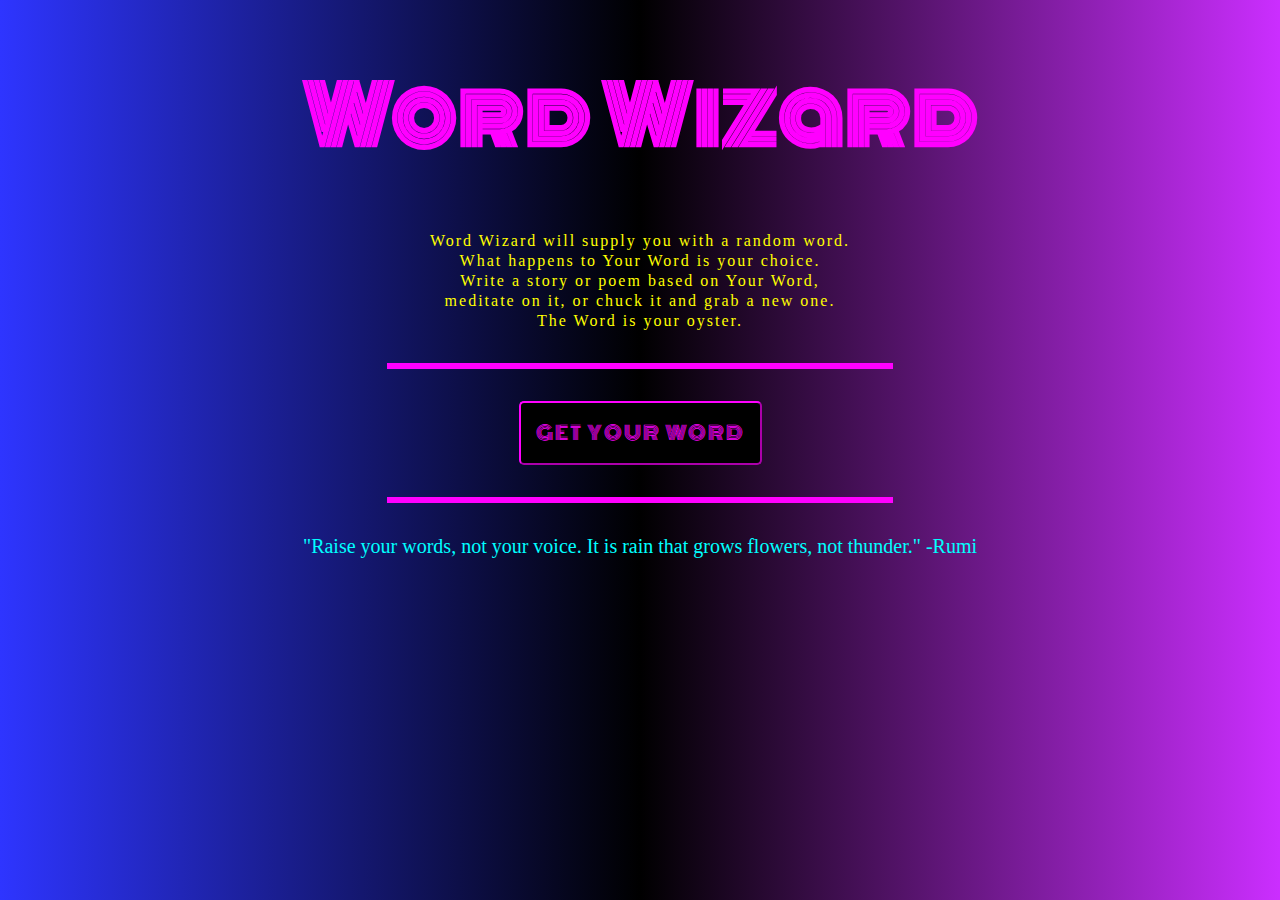
<file: index.html>
<!DOCTYPE html>
<html lang="en">
  <head>
    <meta charset="UTF-8" />
    <meta name="viewport" content="width=device-width, initial-scale=1.0" />
    <meta name="description" content="Random word generator" />
    <title>Word Wizard</title>
    <link rel="stylesheet" href="./style.css" />
  </head>
  <body class="body-one">
    <h1>Word Wizard</h1>
    <p class="breakdown">
      Word Wizard will supply you with a random word.<br />
      What happens to Your Word is your choice.<br />
      Write a story or poem based on Your Word,<br />
      meditate on it, or chuck it and grab a new one.<br />
      The Word is your oyster.
    </p>
    <hr class="divider" />
    <a href="./word.html">
      <button class="button">GET YOUR WORD</button>
    </a>
    <hr class="divider" />
    <p class="quote" id="quote"></p>
    <script
      src="https://cdnjs.cloudfare.com/ajax/libs/randomcolor/0.6.1/randomColor.min.js"
      integrity="sha512-vPeZ7JCb0HcfpqSx5ZD+/jpEhS4JpXxfz9orSvAPPj0EKUVShU2tgy7XkU+oujBJKnWmu4"
      crossorigin="anonymous"
      referrerpolicy="no-referrer"
    ></script>
    <script src="./consts.js"></script>
    <script src="./index.js"></script>
    <script>
      getRandomQuote();
    </script>
  </body>
</html>
</file>
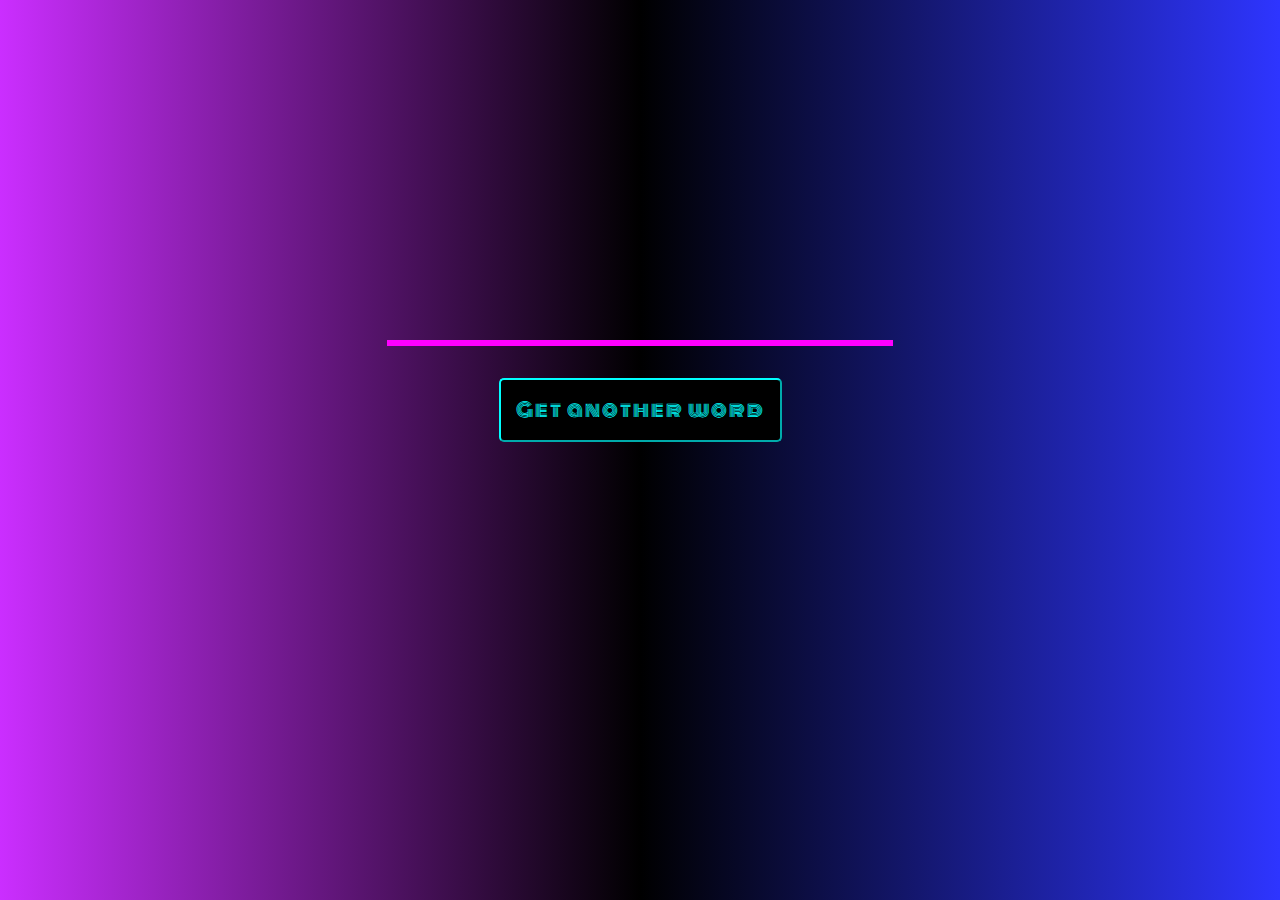
<file: word.html>
<!DOCTYPE html>
<html lang="en">
  <head>
    <meta charset="UTF-8" />
    <meta name="viewport" content="width=device-width, initial-scale=1.0" />
    <meta name="description" content="Random word generator" />
    <title>Word Wizard</title>
    <link rel="stylesheet" href="./style.css" />
  </head>
  <body class="body-two">
    <script
      src="https://cdnjs.cloudfare.com/ajax/libs/randomcolor/0.6.1/randomColor.min.js"
      integrity="sha512-vPeZ7JCb0HcfpqSx5ZD+/jpEhS4JpXxfz9orSvAPPj0EKUVShU2tgy7XkU+oujBJKnWmu4"
      crossorigin="anonymous"
      referrerpolicy="no-referrer"
    ></script>
    <script src="./consts.js"></script>
    <script src="./index.js"></script>
    <p class="random-word" id="random-word"></p>
    <hr class="divider" />
    <div>
      <button id="get-word-button" class="second-button">
        Get another word
      </button>
    </div>
    <script>
      displayRandomWord();
    </script>
  </body>
</html>
</file>
<file: style.css>
@import url("https://fonts.googleapis.com/css2?family=Abril+Fatface&family=Amatic+SC&family=Babylonica&family=Bebas+Neue&family=Codystar:wght@300&family=Creepster&family=Homemade+Apple&family=Indie+Flower&family=Josefin+Sans:wght@100&family=Julee&family=Lobster&family=Luckiest+Guy&family=Monoton&family=Noto+Serif:ital@1&family=Oswald:wght@200&family=Poiret+One&family=Press+Start+2P&family=Righteous&family=Roboto+Mono:wght@100&family=Rubik+Vinyl&family=Shadows+Into+Light&family=Special+Elite&family=Tangerine&family=UnifrakturMaguntia&family=VT323&family=Zeyada&display=swap");

h1 {
  color: #ff00ff;
  font-family: Monoton;
  font-size: 500%;
}

.body-one {
  background: linear-gradient(0.25turn, #2e35ff, #000000, #cb2eff);
  text-align: center;
}

.body-two {
  background: linear-gradient(
    0.25turn,
    rgb(203, 46, 255),
    rgb(0, 0, 0),
    rgb(46, 53, 255)
  );
  text-align: center;
}

.breakdown {
  color: #ffff00;
  font-family: Abril;
  letter-spacing: 2px;
  line-height: 125%;
}

.button {
  color: #ff00ff;
  background-color: black;
  border-color: #ff00ff;
  border-radius: 5px;
  font-family: Monoton;
  font-size: 120%;
  letter-spacing: 2px;
  padding: 15px;
  min-height: 30px;
  min-width: 120px;
}
.second-button {
  color: #00ffff;
  background-color: black;
  border-color: #00ffff;
  border-radius: 5px;
  font-family: Monoton;
  font-size: 120%;
  letter-spacing: 2px;
  padding: 15px;
  min-height: 30px;
  min-width: 120px;
}

.button:hover {
  color: #00ffff;
}

.second-button:hover {
  color: #ff00ff;
}

.divider {
  margin: 32px auto;
  max-width: 500px;
  border: solid;
  border-color: #ff00ff;
}

.quote {
  font-family: cursive;
  color: #00ffff;
  font-size: 125%;
}

.random-word {
  margin: auto auto;
  font-size: 500%;
  color: antiquewhite;
  padding-top: 250px;
  padding-bottom: 50px;
}
</file>
